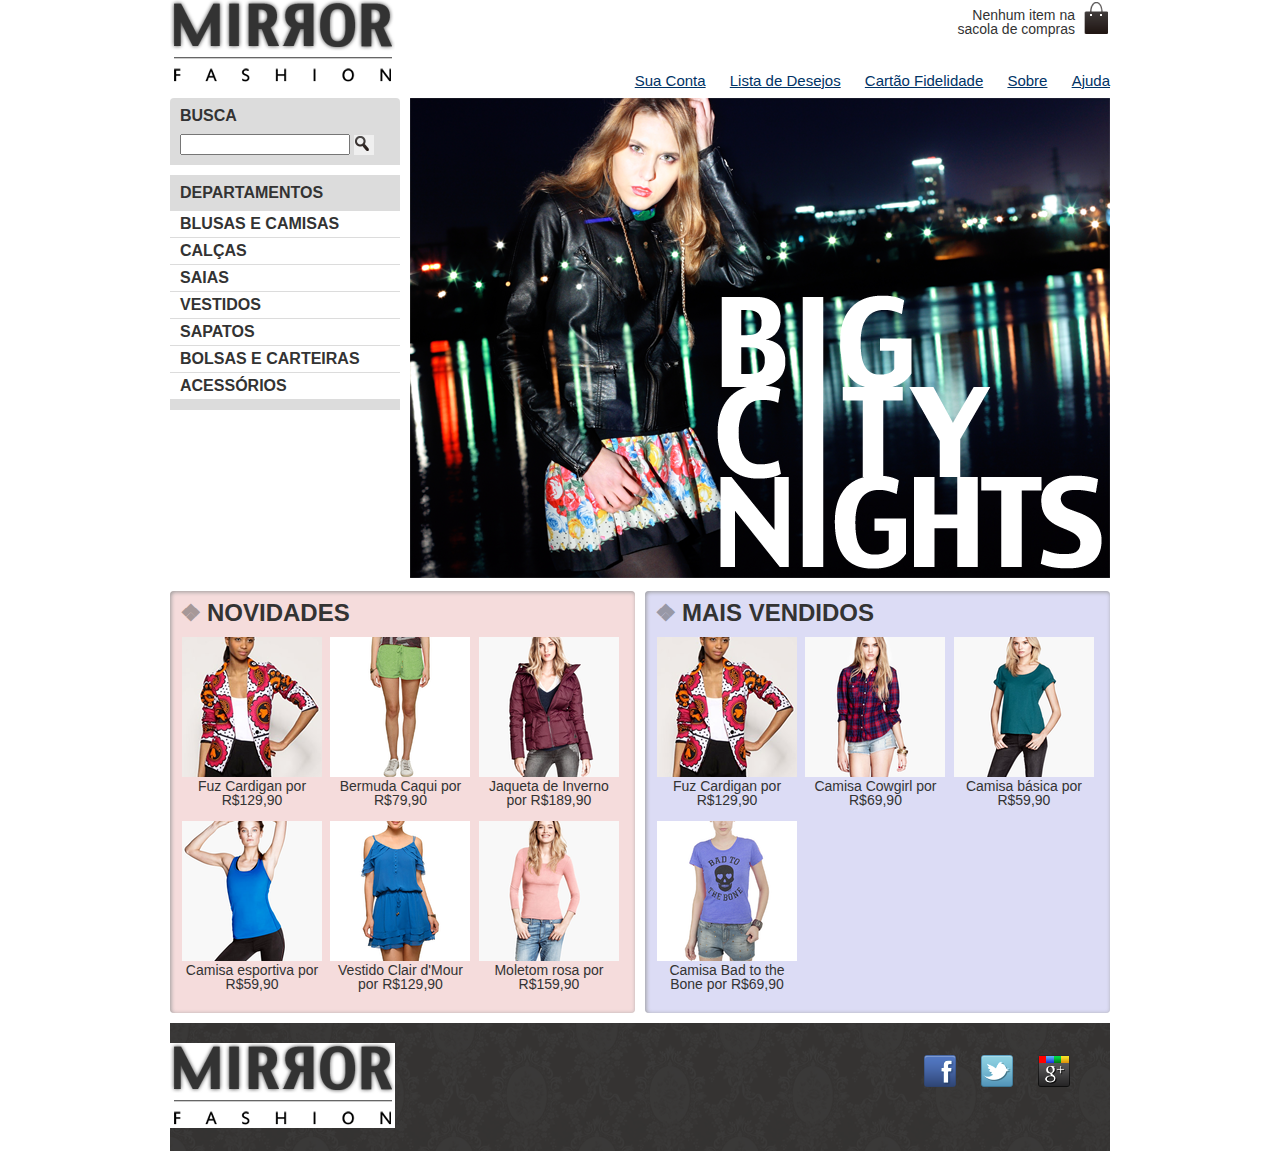
<file: index.html>
<!DOCTYPE html>
<html>
    <head>
        <meta charset="utf-8">
        <title>Mirror Fashion</title>
        <link rel="stylesheet" href="css/reset.css">
        <link rel="stylesheet" href="css/estilos.css">
    </head>

    <body>
        <header class="container">
            <!--[if lt IE 9] >
                <script src="//html5shiv.googlecode.com/svn/trunk/html5.js"></script>
            <![endif]-->
            <h1><img src="img/logo.png" alt="Mirror Fashion"></h1>

            <p class="sacola">
                Nenhum item na sacola de compras
            </p>

            <nav class="menu-opcoes">
                <ul>
                    <li><a href="#">Sua Conta</a>
                    </li>
                    <li><a href="#">Lista de Desejos</a>
                    </li>
                    <li><a href="#">Cartão Fidelidade</a>
                    </li>
                    <li><a href="sobre.html">Sobre</a>
                    </li>
                    <li><a href="#">Ajuda</a>
                    </li>
                </ul>
            </nav>
        </header>

        <div class="container destaque">
            <section class="busca">
                <h2>Busca</h2>

                <form>
                    <input type="search">
                    <button>
                        Buscar
                    </button>
                </form>
            </section>
            <!--fim .busca -->

            <section class="menu-departamentos">
                <h2>Departamentos</h2>
                <nav>
                    <ul>
                        <li>
                            <a href="#">Blusas e Camisas</a>
                            <ul>
                                <li><a href="#">Manga Curta</a></li>
                                <li><a href="#">Manga Comprida</a></li>
                                <li><a href="#">Camisa Social</a></li>
                                <li><a href="#">Camisa Casual</a></li>
                            </ul>
                        </li>
                        <li>
                        <a href="#">Calças</a>
                        </li>
                        <li><a href="#">Saias</a></li>
                        <li><a href="#">Vestidos</a></li>
                        <li><a href="#">Sapatos</a></li>
                        <li><a href="#">Bolsas e Carteiras</a></li>
                        <li><a href="#">Acessórios</a></li>
                    </ul>
                </nav>
            </section>
            <!-- fim .menu-departamentos -->
        </div>
        <!-- fim .container .destaque -->

        <div class="container paineis">

            <section class="banner-destaque">
                <figure>
                    <img src="img/destaque-home.png" alt="Promoção: Big City Night">
                </figure>
            </section>
            <!-- fim .banner-destaque -->

            <!-- os paineis de novidades e mais vendidos entrarão aqui dentro -->
            <section class="painel novidades">
                <h2>Novidades</h2>
                <ol>
                    <!-- primeiro produto -->
                    <li>
                        <a href="produto.html">
                            <figure>
                                <img src="img/produtos/miniatura1.png" alt="miniatura1">
                                <figcaption>Fuz Cardigan por R$129,90</figcaption>
                            </figure>
                        </a>
                    </li>
                    <!-- fim do primeiro produto -->
                    <li>
                        <a href="produto.html">
                            <figure>
                                <img src="img/produtos/miniatura11.png" alt="miniatura11">
                                <figcaption>Bermuda Caqui por R$79,90</figcaption>
                            </figure>
                        </a>
                    </li>
                    <li>
                        <a href="produto.html">
                            <figure>
                                <img src="img/produtos/miniatura4.png" alt="miniatura4">
                                <figcaption>Jaqueta de Inverno por R$189,90</figcaption>
                            </figure>
                        </a>
                    </li>
                    <li>
                        <a href="produto.html">
                            <figure>
                                <img src="img/produtos/miniatura5.png" alt="miniatura5">
                                <figcaption>Camisa esportiva por R$59,90</figcaption>
                            </figure>
                        </a>
                    </li>
                    <li>
                        <a href="produto.html">
                            <figure>
                                <img src="img/produtos/miniatura15.png" alt="miniatura15">
                                <figcaption>Vestido Clair d'Mour por R$129,90</figcaption>
                            </figure>
                        </a>
                    </li>
                    <li>
                        <a href="produto.html">
                            <figure>
                                <img src="img/produtos/miniatura10.png" alt="miniatura10">
                                <figcaption>Moletom rosa por R$159,90</figcaption>
                            </figure>
                        </a>
                    </li>
                </ol>
            </section>
            <section class="painel mais-vendidos">
                <h2>Mais Vendidos</h2>
                <ol>
                    <li>
                        <a href="produto.html">
                            <figure>
                                <img src="img/produtos/miniatura1.png" alt="miniatura1">
                                <figcaption>Fuz Cardigan por R$129,90</figcaption>
                            </figure>
                        </a>
                    </li>
                    <li>
                        <a href="produto.html">
                            <figure>
                                <img src="img/produtos/miniatura9.png" alt="miniatura9">
                                <figcaption>Camisa Cowgirl por R$69,90</figcaption>
                            </figure>
                        </a>
                    </li>
                    <li>
                        <a href="produto.html">
                            <figure>
                                <img src="img/produtos/miniatura8.png" alt="miniatura8">
                                <figcaption>Camisa básica por R$59,90</figcaption>
                            </figure>
                        </a>
                    </li>
                    <li>
                        <a href="produto.html">
                            <figure>
                                <img src="img/produtos/miniatura2.png" alt="miniatura2">
                                <figcaption>Camisa Bad to the Bone por R$69,90</figcaption>
                            </figure>
                        </a>
                    </li>
                </ol>
            </section>
        </div>
        <!-- fim .container .paineis -->
        <footer>
            <div class="container">
                <img src="img/logo.png" alt="Logo da Mirror Fashion">
                <ul class="social">
                    <li><a href="http://facebook.com/mirrorfashion">Facebook</a></li>
                    <li><a href="http://twitter.com/mirrorfashion">Twitter</a></li>
                    <li><a href="http://plus.google.com/mirrorfashion">Google+</a></li>
                </ul>
            </div>
        </footer>
    </body>
</html>
</file>
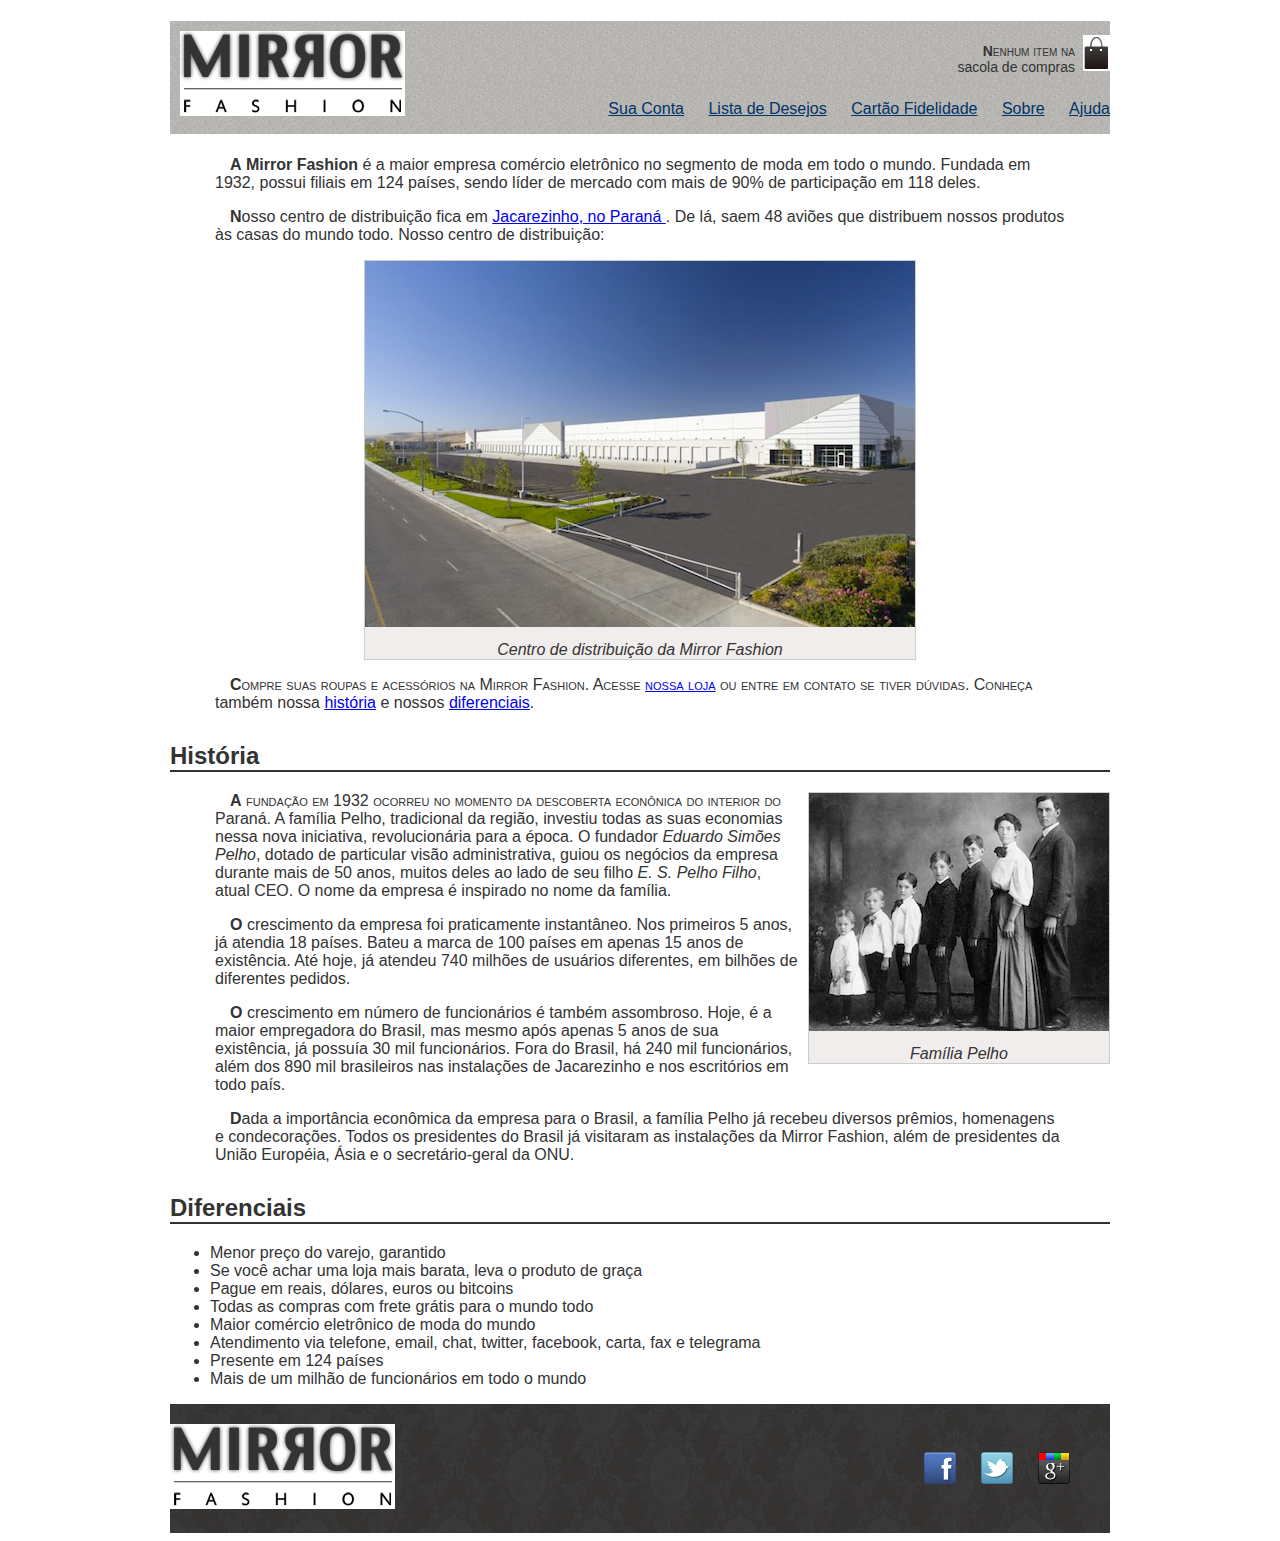
<file: sobre.html>
<!DOCTYPE html>
<html>
    <head>
        <!--<meta charset="UTF-8"> era para funcionar os acentos -->
        <title>Sobre a Mirror Fashion</title>
        <link rel="stylesheet" href="css/sobre.css">
    </head>

    <body>
        <header class="container">
            <!--[if lt IE 9] >
                <script src="//html5shiv.googlecode.com/svn/trunk/html5.js"></script>
            <![endif]-->

            <h1><img src="img/logo.png" alt="Mirror Fashion"></h1>

            <nav class="menu-opcoes">
                <ul>
                    <li><a href="#">Sua Conta</a>
                    </li>
                    <li><a href="#">Lista de Desejos</a>
                    </li>
                    <li><a href="#">Cart�o Fidelidade</a>
                    </li>
                    <li><a href="sobre.html">Sobre</a>
                    </li>
                    <li><a href="#">Ajuda</a>
                    </li>
                </ul>
            </nav>
            <p class="sacola">
                Nenhum item na sacola de compras
            </p>

        </header>
        <article>
            <section>
                <p>
                    A <strong>Mirror Fashion</strong> � a maior empresa com�rcio eletr�nico no segmento de moda em todo o mundo. 
Fundada em 1932, possui filiais em 124 pa�ses, sendo l�der de mercado com mais de 90% de 
participa��o em 118 deles.
                </p>
                <p>
                    Nosso centro de distribui��o fica em <a href="https://maps.google.com.br/?q=Jacarezinho"> Jacarezinho, no Paran� </a>. De l�, saem 48 avi�es que 
distribuem nossos produtos �s casas do mundo todo. Nosso centro de distribui��o:
                </p>

                <figure id="centro-distribuicao">
                    <img src="img/centro-distribuicao.png" alt="Foto do centro de distribui��o da Mirror Fashion">
                    <figcaption>Centro de distribui��o da Mirror Fashion</figcaption>
                </figure>

                <p>
                    Compre suas roupas e acess�rios na Mirror Fashion. Acesse <a href="index.html">nossa loja</a> ou entre em contato 
se tiver d�vidas. Conhe�a tamb�m nossa <a href="#historia">hist�ria</a> e nossos <a href="#diferenciais">diferenciais</a>.
                </p>
            </section>

            <section>
                <h2 id="historia">Hist�ria</h2>

                <figure id="familia-pelho">
                    <img src="img/familia-pelho.jpg" alt="Foto da fam�lia Pelho">
                    <figcaption>Fam�lia Pelho</figcaption>
                </figure>

                <p>
                    A funda��o em 1932 ocorreu no momento da descoberta econ�nica do interior do Paran�. A 
fam�lia Pelho, tradicional da regi�o, investiu todas as suas economias nessa nova iniciativa, 
revolucion�ria para a �poca. O fundador <em>Eduardo Sim�es Pelho</em>, dotado de particular vis�o 
administrativa, guiou os neg�cios da empresa durante mais de 50 anos, muitos deles ao lado 
de seu filho <em>E. S. Pelho Filho</em>, atual CEO. O nome da empresa � inspirado no nome da fam�lia.
                </p>
                <p>
                    O crescimento da empresa foi praticamente instant�neo. Nos primeiros 5 anos, j� atendia 18 pa�ses. 
Bateu a marca de 100 pa�ses em apenas 15 anos de exist�ncia. At� hoje, j� atendeu 740 milh�es 
de usu�rios diferentes, em bilh�es de diferentes pedidos.
                </p>
                <p>
                    O crescimento em n�mero de funcion�rios � tamb�m assombroso. Hoje, � a maior empregadora do 
Brasil, mas mesmo ap�s apenas 5 anos de sua exist�ncia, j� possu�a 30 mil funcion�rios. Fora do 
Brasil, h� 240 mil funcion�rios, al�m dos 890 mil brasileiros nas instala��es de Jacarezinho e 
nos escrit�rios em todo pa�s.
                </p>
                <p>
                    Dada a import�ncia econ�mica da empresa para o Brasil, a fam�lia Pelho j� recebeu diversos pr�mios, 
homenagens e condecora��es. Todos os presidentes do Brasil j� visitaram as instala��es da Mirror 
Fashion, al�m de presidentes da Uni�o Europ�ia, �sia e o secret�rio-geral da ONU.
                </p>
            </section>

            <section>
                <h2 id="diferenciais">Diferenciais</h2>

                <ul>
                    <li>Menor pre�o do varejo, garantido</li>
                    <li>Se voc� achar uma loja mais barata, leva o produto de gra�a</li>
                    <li>Pague em reais, d�lares, euros ou bitcoins</li>
                    <li>Todas as compras com frete gr�tis para o mundo todo</li>
                    <li>Maior com�rcio eletr�nico de moda do mundo</li>
                    <li>Atendimento via telefone, email, chat, twitter, facebook, carta, fax e telegrama</li>
                    <li>Presente em 124 pa�ses</li>
                    <li>Mais de um milh�o de funcion�rios em todo o mundo</li>
                </ul>
                    </section>
        </article>

        <footer>
            <div class="container">
                <img src="img/logo.png" alt="Logo da Mirror Fashion">
                <ul class="social">
                    <li><a href="http://facebook.com/mirrorfashion">Facebook</a></li>
                    <li><a href="http://twitter.com/mirrorfashion">Twitter</a></li>
                    <li><a href="http://plus.google.com/mirrorfashion">Google+</a></li>
                </ul>
            </div>
        </footer>
    
    </body>
</html>
</file>
<file: css/estilos.css>
body {
    color: #333333;
    font-family: "Lucida Sans Unicode", "Lucida Grande", sans-serif;
    width: 940px;
    margin-left: auto;
    margin-right: auto;
    }


header {
    position: relative;
    }
.sacola {
    background-image: url(../img/sacola.png);
    background-repeat: no-repeat;
    background-position: top right;
    font-size: 14px;
    padding-right: 35px;
    padding-top: 8px;
    text-align: right;
    width: 140px;
    position: absolute;
    top: 0;
    right: 0;
    }
.menu-opcoes {
    position: absolute;
    bottom: 0;
    right: 0;
    }
.menu-opcoes ul{
    font-size: 15px;
    }
.menu-opcoes ul li{
    display: inline;
    margin-left: 20px;
    }
.menu-opcoes a {
    color: #003366;
    }
.menu-opcoes a:hover {
    color: #007DC6;
    }
.menu-opcoes a:active {
    color: #867DC6;
    }


.container {
    margin: 0 auto;
    width: 940 px;
    }
.busca, .menu-departamentos {
    background-color: #DCDCDC;
    font-weight: bold;
    text-transform: uppercase;
    margin-right: 10px;
    width: 230px;
    float: left;
    }
.menu-departamentos {
    clear: left;
    margin-top: 10px;
    padding-bottom: 10px;
    }
.busca h2, .busca form, .menu-departamentos h2 {
    margin: 10px;
    }
.busca button {
    /* adicionando imagem */
    background-image: url(../img/busca.png);
    background-repeat: no-repeat;
    border: none;
    /* tamanho da imagem */
    width: 20px;
    height: 20px;
    /* image replacement */
    text-indent: -9999px;
    }
.menu-departamentos li{
    background-color: white;
    margin-bottom: 1px;
    padding: 5px 10px;
    }
.menu-departamentos a{
    color: #333333;
    text-decoration: none;
    }
.menu-departamentos li ul{
    display: none;
    }
.menu-departamentos li:hover ul{
    display: block;
    }
.menu-departamentos ul ul li {
    background-color: #DCDCDC;
    }
.menu-departamentos li li a:before {
    content: "\272A";
    padding-right: 3px;
    }
.busca input[type=search] {
    width: 170px;
    }
.destaque {
    margin-top: 10px;
    }
.busca {
    border-top-left-radius: 4px;
    border-top-right-radius: 4px;
    }


.banner-destaque {
    text-align: center;
    }


.paineis {
    width: 940px;
    }
.painel {
    margin: 10px 0;
    padding: 10px;
    width: 445px;
    border-radius: 4px;
    box-shadow: inset 1px 1px 4px #999;
    }
.novidades {
    float: left;
    background-color: #F5DCDC;
    background: linear-gradient (#F5DCDC, #BEBEF4);
    }
.mais-vendidos {
    float: right;
    background-color: #DCDCF5;
    background: linear-gradient (#DCDCF5, #F4BEBE);
    }
.painel li {
    display: inline-block;
    vertical-align: top;
    width: 140px;
    margin: 2px;
    padding-bottom: 10px;
    transition: 0.7s;
    }
.painel li:hover {
    box-shadow: 0 0 5px #333;
    background-color: rgba(255,255,255,0.8);
    transform: scale(1.2) rotate(-5deg);
    }
.painel li:nth-child(2n):hover {
    transform: scale(1.2) rotate(5deg);
    }
.painel h2 {
    font-size: 24px;
    font-weight: bold;
    text-transform: uppercase;
    margin-bottom: 10px;
    text-shadow: 3px 3px 2px rgba (255, 255, 255, 0.8);
    }
.painel h2:before {
    content: "\2756";
    padding-right: 5px;
    opacity: 0.4;
    }
.painel a {
    color: #333;
    font-size: 14px;
    text-align: center;
    text-decoration: none;
    }


footer {
    background-image: url(../img/fundo-rodape.png);
    clear: both;
    padding: 20px 0;
    }
footer .container{
    position: relative;
    }
.social {
    position: absolute;
    top: 12px;
    right: 40px;
    }
.social li {
    float: left;
    margin-left: 25px;
    }
.social a {
    /* tamanho da imagem */
    height: 32px;
    width: 32px;
    /* image replacement */
    display: block;
    text-indent: -9999px;
    }
.social a[href*="facebook.com"] {
    background-image: url(../img/facebook.png);
    }
.social a[href*="twitter.com"]{
    background-image: url(../img/twitter.png);
    }
.social a[href*="plus.google.com"]{
    background-image: url(../img/googleplus.png);
    }
</file>
<file: css/sobre.css>
header {
    position: relative;
    }
.menu-opcoes ul li{
    display: inline;
    margin-left: 20px;
    }
.container {
    margin: 0 auto;
    width: 940 px;
    }
.menu-opcoes {
    position: absolute;
    bottom: 0;
    right: 0;
    }
.menu-opcoes a {
    color: #003366;
    }
.menu-opcoes a:hover {
    color: #007DC6;
    }
.menu-opcoes a:active {
    color: #867DC6;
    }
.sacola {
    background-image: url(../img/sacola.png);
    background-repeat: no-repeat;
    background-position: top right;
    font-size: 14px;
    padding-right: 35px;
    padding-top: 8px;
    text-align: right;
    width: 140px;
    position: absolute;
    top: 0;
    right: 0;
    }


body {
    color: #333333;
    font-family: "Lucida Sans Unicode", "Lucida Grande", sans-serif;
    margin-left: auto;
    margin-right: auto;
    width: 940px;
    }
h1 {
    background-image: url(../img/sobre-background.jpg);
    padding: 10px;
    }
h2 {
    margin-top: 30px;
    border-bottom: 2px solid #333333;
    }
p {
    padding: 0 45px;
    text-indent: 15px;
    }
figure {
    background-color: #F2EDED;
    border: 1px solid #ccc;
    text-align: center;
    }
#familia-pelho {
    float: right;
    margin: 0 0 10px 10px;
    }
#centro-distribuicao {
    margin-left: auto;
    margin-right: auto;
    width: 550px;
    }
figcaption {
    font-style: italic;
    margin-top: 10px;
    }
p::first-letter {
    font-weight: bold;
    }
:not(p) + p::first-line {
    font-variant: small-caps;
    }
h1 + p {
    text-indent: 0;
    }


footer {
    background-image: url(../img/fundo-rodape.png);
    clear: both;
    padding: 20px 0;
    }
footer .container{
    position: relative;
    }
.social {
    position: absolute;
    top: 12px;
    right: 40px;
    }
.social li {
    float: left;
    margin-left: 25px;
    }
.social a {
    /* tamanho da imagem */
    height: 32px;
    width: 32px;
    /* image replacement */
    display: block;
    text-indent: -9999px;
    }
.social a[href*="facebook.com"] {
    background-image: url(../img/facebook.png);
    }
.social a[href*="twitter.com"]{
    background-image: url(../img/twitter.png);
    }
.social a[href*="plus.google.com"]{
    background-image: url(../img/googleplus.png);
    }
</file>
